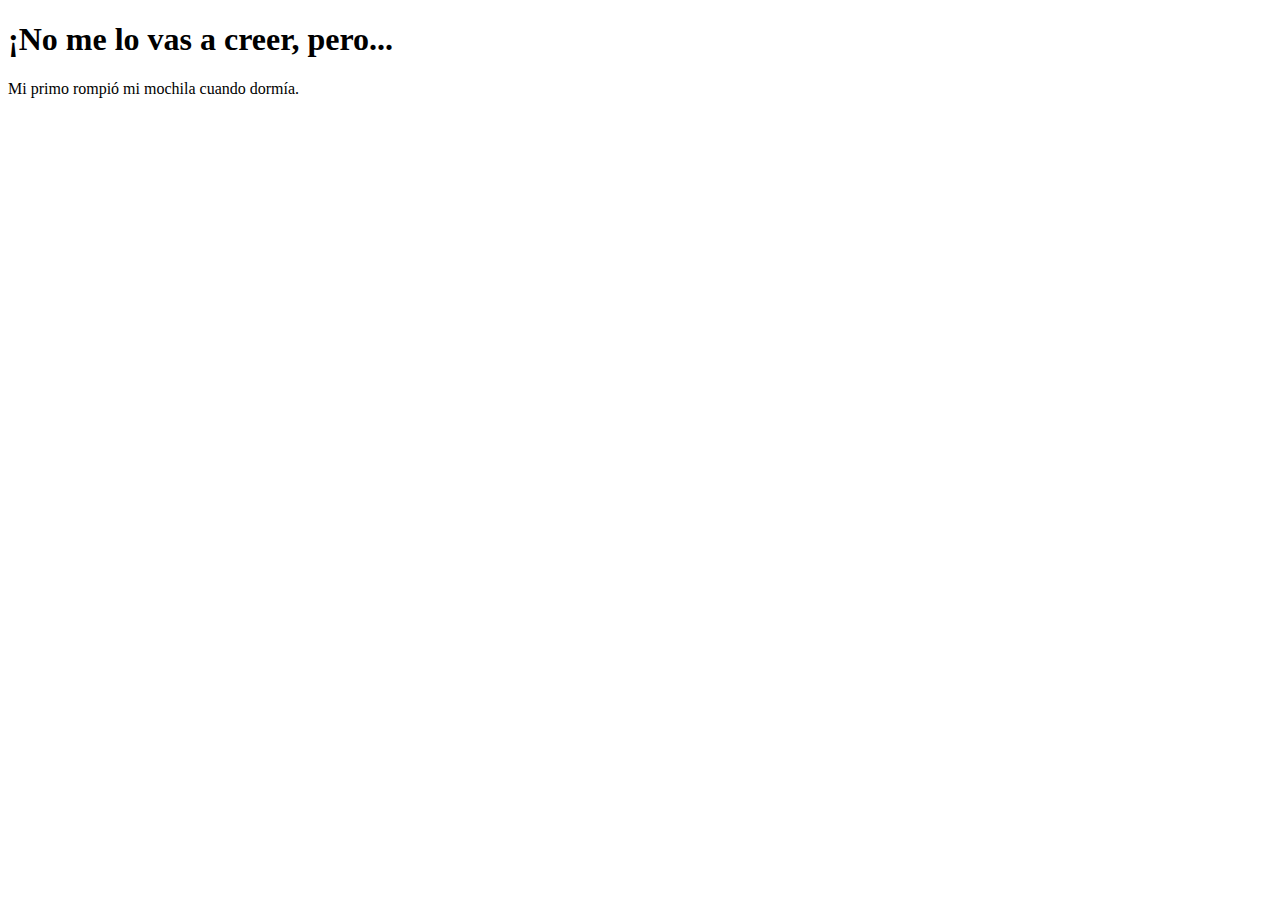
<file: index.html>
<!DOCTYPE html>
<html lang="es">
<head>
    <meta charset="UTF-8">
    <meta name="viewport" content="width=device-width, initial-scale=1.0">
    <title>Generador de Excusas Manu</title>
</head>
<body onload="generateExcuse()">
    <div class="container">
        <h1>¡No me lo vas a creer, pero...</h1>
        <p id="excuse">Mi gato tiró mi desayuno</p>
    </div>
    <script>
        function generateExcuse() {
            var who = ['Mi gato', 'Mi primo', 'El vecino', 'Un fantasma'];
            var action = ['se comió', 'tiró', 'perdió', 'rompió'];
            var what = ['mi desayuno', 'mi mochila', 'las llaves', 'mi teléfono'];
            var when = ['antes de salir', 'cuando dormía', 'mientras hacía tarea', 'cuando iba a la escuela'];

            var randomWho = who[Math.floor(Math.random() * who.length)];
            var randomAction = action[Math.floor(Math.random() * action.length)];
            var randomWhat = what[Math.floor(Math.random() * what.length)];
            var randomWhen = when[Math.floor(Math.random() * when.length)];

            var excuse = randomWho + " " + randomAction + " " + randomWhat + " " + randomWhen + ".";
            document.getElementById("excuse").innerHTML = excuse;
        }
    </script>
</body>
</html>
</file>
